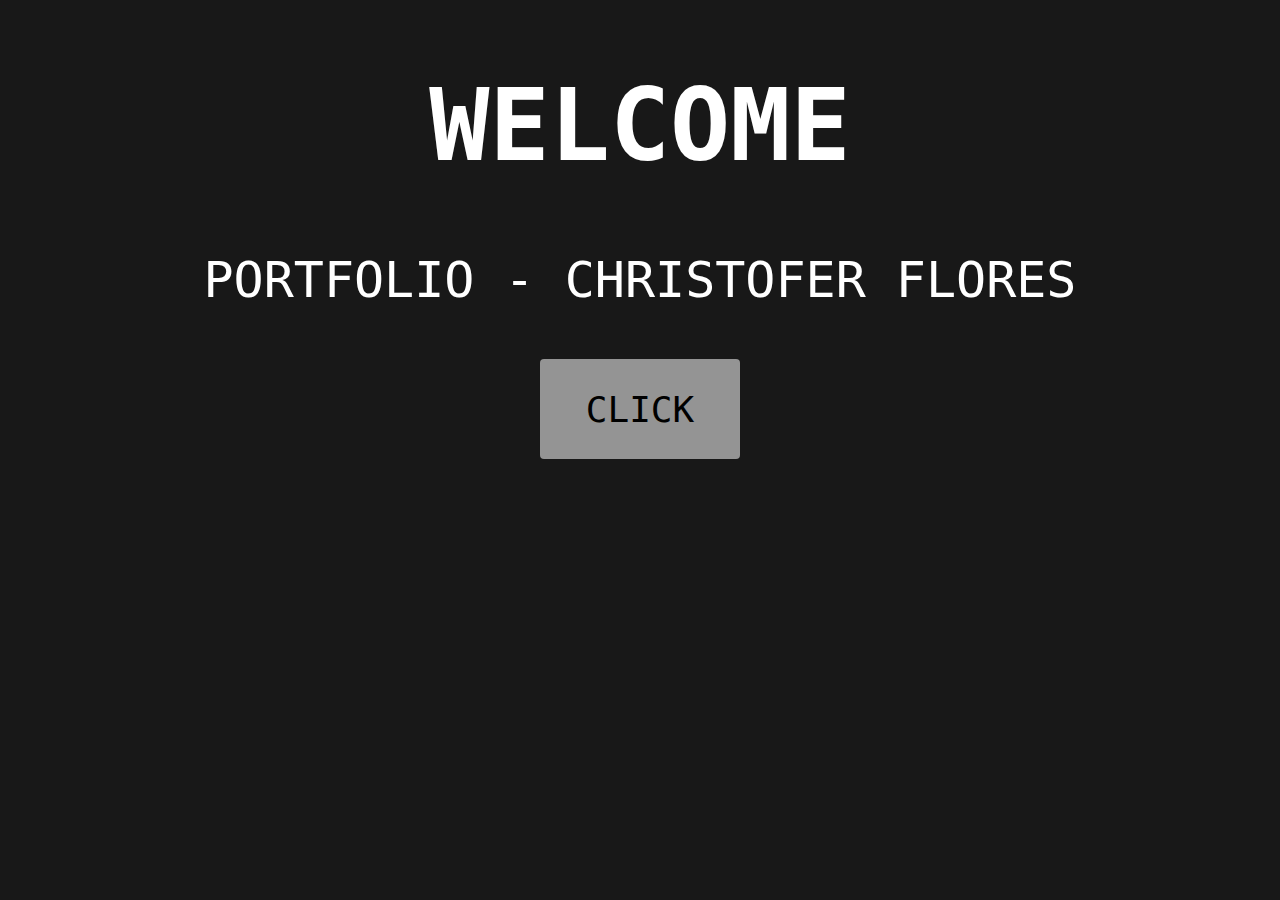
<file: index.html>
<!DOCTYPE html>
<html>
    <head>
        <title>Christofer Flores - Main</title>
        <link rel="stylesheet" href="style.css">
        <link rel="icon" href="./static/images/logoWebsite.png">
        <script src="index.js" type="text/javascript"></script>
    </head>
    <body>
        <h1>WELCOME</h1>
        <p>PORTFOLIO - CHRISTOFER FLORES</p>
        <button id="hvrBtn" onclick="redirect('main.html')"><span>CLICK</span></button>
    </body>
</html>
</file>
<file: style.css>
@keyframes rainbow {
    0%{background-color: rgba(224, 181, 255, 0.616);}
    33%{background-color: rgb(127, 140, 255);}
    66%{background-color: rgba(179, 255, 136, 0.616);}
    100%{background-color: rgba(224, 181, 255, 0.616);}
}

h1{
    font-family: monospace;
    color:white;
    text-align: center;
    font-size:100px;
}

p{
    font-family: monospace;
    color:white;
    text-align: center;
    font-size:50px;
}


#div1{
    display: block;
    margin:auto;
    padding: -500px;
}

#hvrBtn{
    background-color:rgb(148, 148, 148);
    position:relative;
    display:block;
    font-family: monospace;
    font-size:36px;
    border-radius: 4px;
    border:none;
    width:200px;
    height: 100px;
    transition: height 0.5s, width 0.5s,font-size 0.5s, content 0.5s;
    margin:auto;
    margin-top: 25px;

}

#hvrBtn:hover{
    font-size: 72px;
    width:400px;
    height:200px;
    animation: rainbow 5s ease-in-out; 
    animation-iteration-count: infinite;
}


body{
    background-color:rgb(24, 24, 24);
}
</file>
